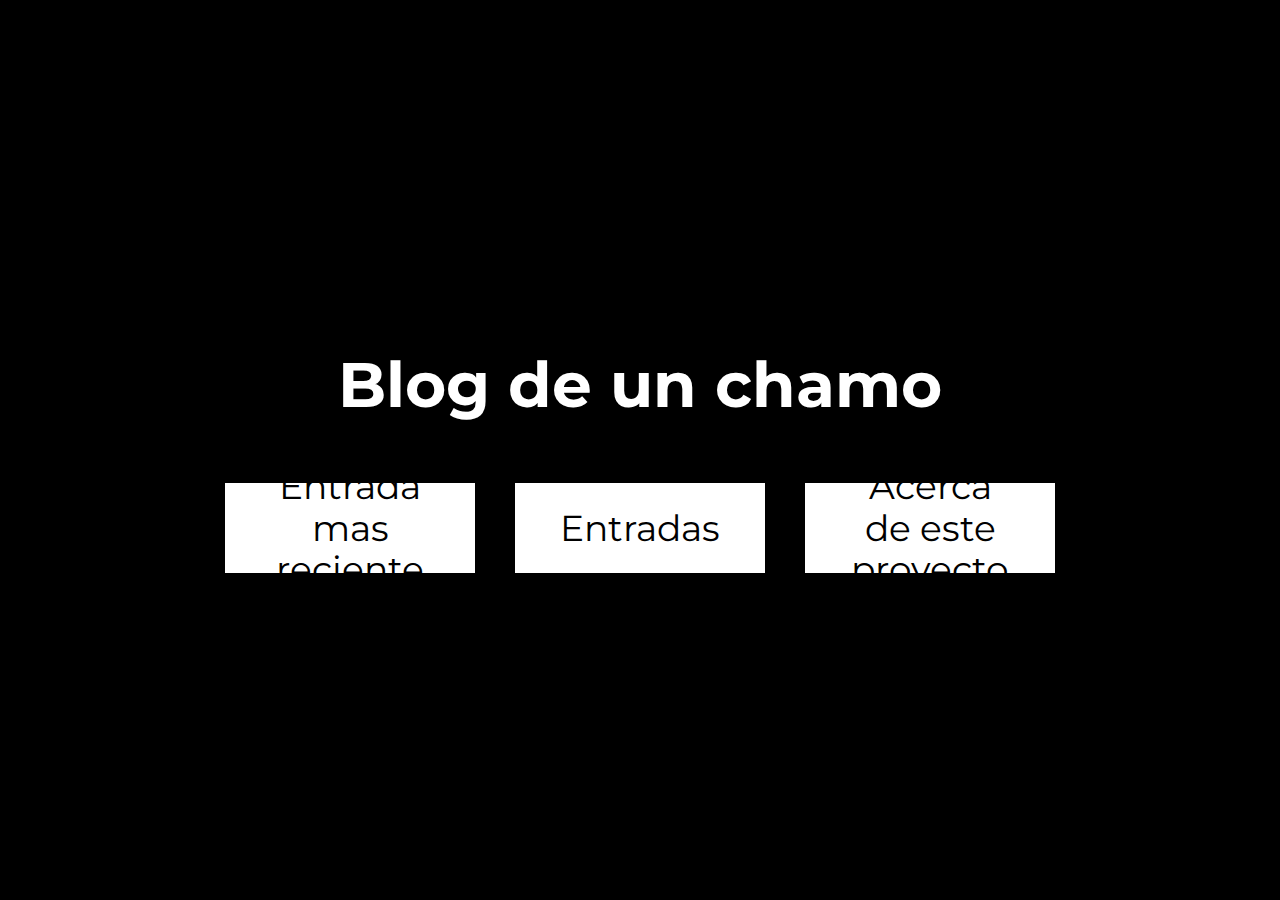
<file: index.html>
<!DOCTYPE html>
<html>
	<head>
		<title>Blog de un chamo</title>
		<meta charset='utf-8'>
		<meta name='description' content='Lugar donde un wn de venezuela publica sus cosas'>
		<meta name='author' content='Un chamo'>
		<meta name='copyright' content='Yo'>
		<link rel='icon' href='img/XD.ico'>
		<link rel="stylesheet" type="text/css" href="style index.css">
		<link rel="stylesheet" type="text/css" href="normalize.css">
		<link rel="preconnect" href="https://fonts.googleapis.com">
		<link rel="preconnect" href="https://fonts.gstatic.com" crossorigin>
		<link href="https://fonts.googleapis.com/css2?family=Montserrat&display=swap" rel="stylesheet">
		<meta name="viewport" content="width=device-width, initial-scale=1" /> 
	</head>
	<body>
		<div class="cont">
			<div class="titulo">
				<h1>Blog de un chamo</h1>
			</div>
			<div class="cont-bot">
			<div class="butt">
				<a href="index/editores/editores.html">Entrada mas reciente</a>
			</div>
			<div class="butt">
				<a href="index/entradas/entradas.html">Entradas</a>
			</div>
			<div class="butt">
				<a href="index/acerca/acerca.html">Acerca de este proyecto</a>
			</div>
			</div>
		</div>
	</body>
</html>
</file>
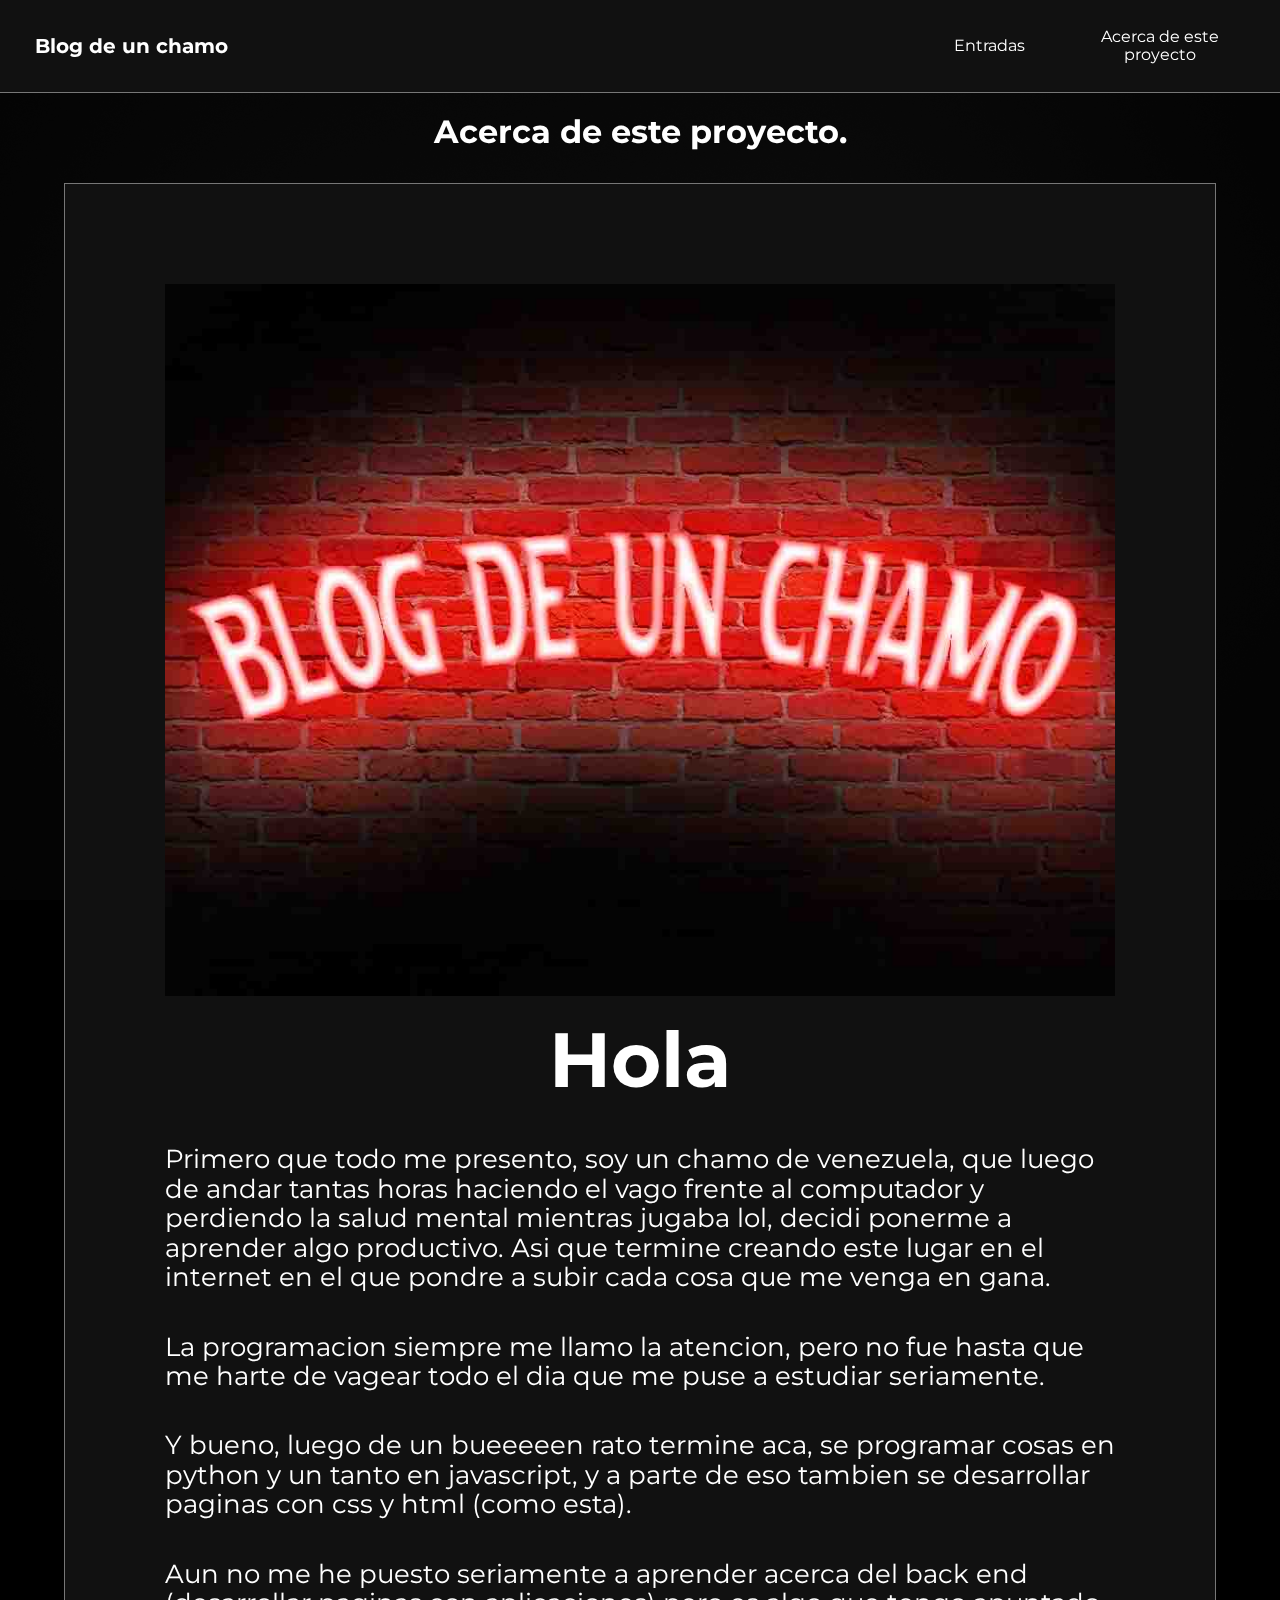
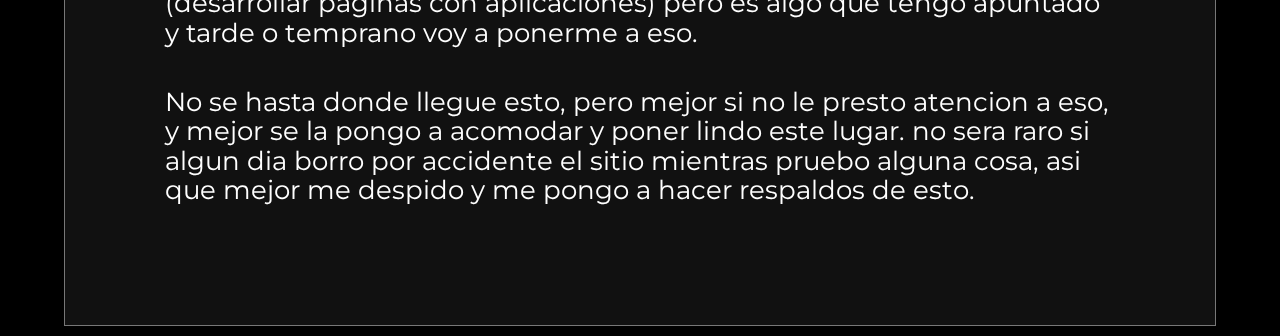
<file: index/acerca/acerca.html>
<!DOCTYPE html>
<html>
	<head>
		<title>Acerca de este proyecto</title>
		<meta charset='utf-8'>
		<meta name='description' content='Lugar donde un wn de venezuela publica sus cosas'>
		<meta name='author' content='Un chamo'>
		<meta name='copyright' content='Yo'>
		<link rel='icon' href='../../img/XD.ico'>
		<link rel="stylesheet" type="text/css" href="style acerca.css">
		<link rel="stylesheet" type="text/css" href="../../normalize.css">
		<link rel="preconnect" href="https://fonts.googleapis.com">
		<link rel="preconnect" href="https://fonts.gstatic.com" crossorigin>
		<link href="https://fonts.googleapis.com/css2?family=Montserrat&display=swap" rel="stylesheet">
		<meta name="viewport" content="width=device-width, initial-scale=1" /> 
	</head>
<body>
	<nav>
		<ul>
			<li class="logo">
				<a href="../../index.html">Blog de un chamo</a>
			</li>
			<li>
				<a href="../entradas/entradas.html" class="butt">Entradas</a>
			</li>
			<li>
				<a href="acerca.html" class="butt">Acerca de este proyecto</a>
			</li>
		</ul>
	</nav>
	<h1>Acerca de este proyecto.</h1>
	<div class="blog-cont">
		<img src="../../img/blog1.jpg">
		<div class="titulo">
			<h2>Hola</h2>
		</div>
		<p>Primero que todo me presento, soy un chamo de venezuela, que luego de andar tantas horas haciendo el vago frente al computador y perdiendo la salud mental mientras jugaba lol, decidi ponerme a aprender algo productivo. Asi que termine creando este lugar en el internet en el que pondre a subir cada cosa que me venga en gana.</p>
		<p>La programacion siempre me llamo la atencion, pero no fue hasta que me harte de vagear todo el dia que me puse a estudiar seriamente.
		<p>Y bueno, luego de un bueeeeen rato termine aca, se programar cosas en python y un tanto en javascript, y a parte de eso tambien se desarrollar paginas con css y html (como esta).</p>
		<p>Aun no me he puesto seriamente a aprender acerca del back end (desarrollar paginas con aplicaciones) pero es algo que tengo apuntado y tarde o temprano voy a ponerme a eso.</p>
		<p>No se hasta donde llegue esto, pero mejor si no le presto atencion a eso, y mejor se la pongo a acomodar y poner lindo este lugar. no sera raro si algun dia borro por accidente el sitio mientras pruebo alguna cosa, asi que mejor me despido y me pongo a hacer respaldos de esto.</p>
	<img src="../../img/bg1.png" class="bg">
</body>
</html>
</file>
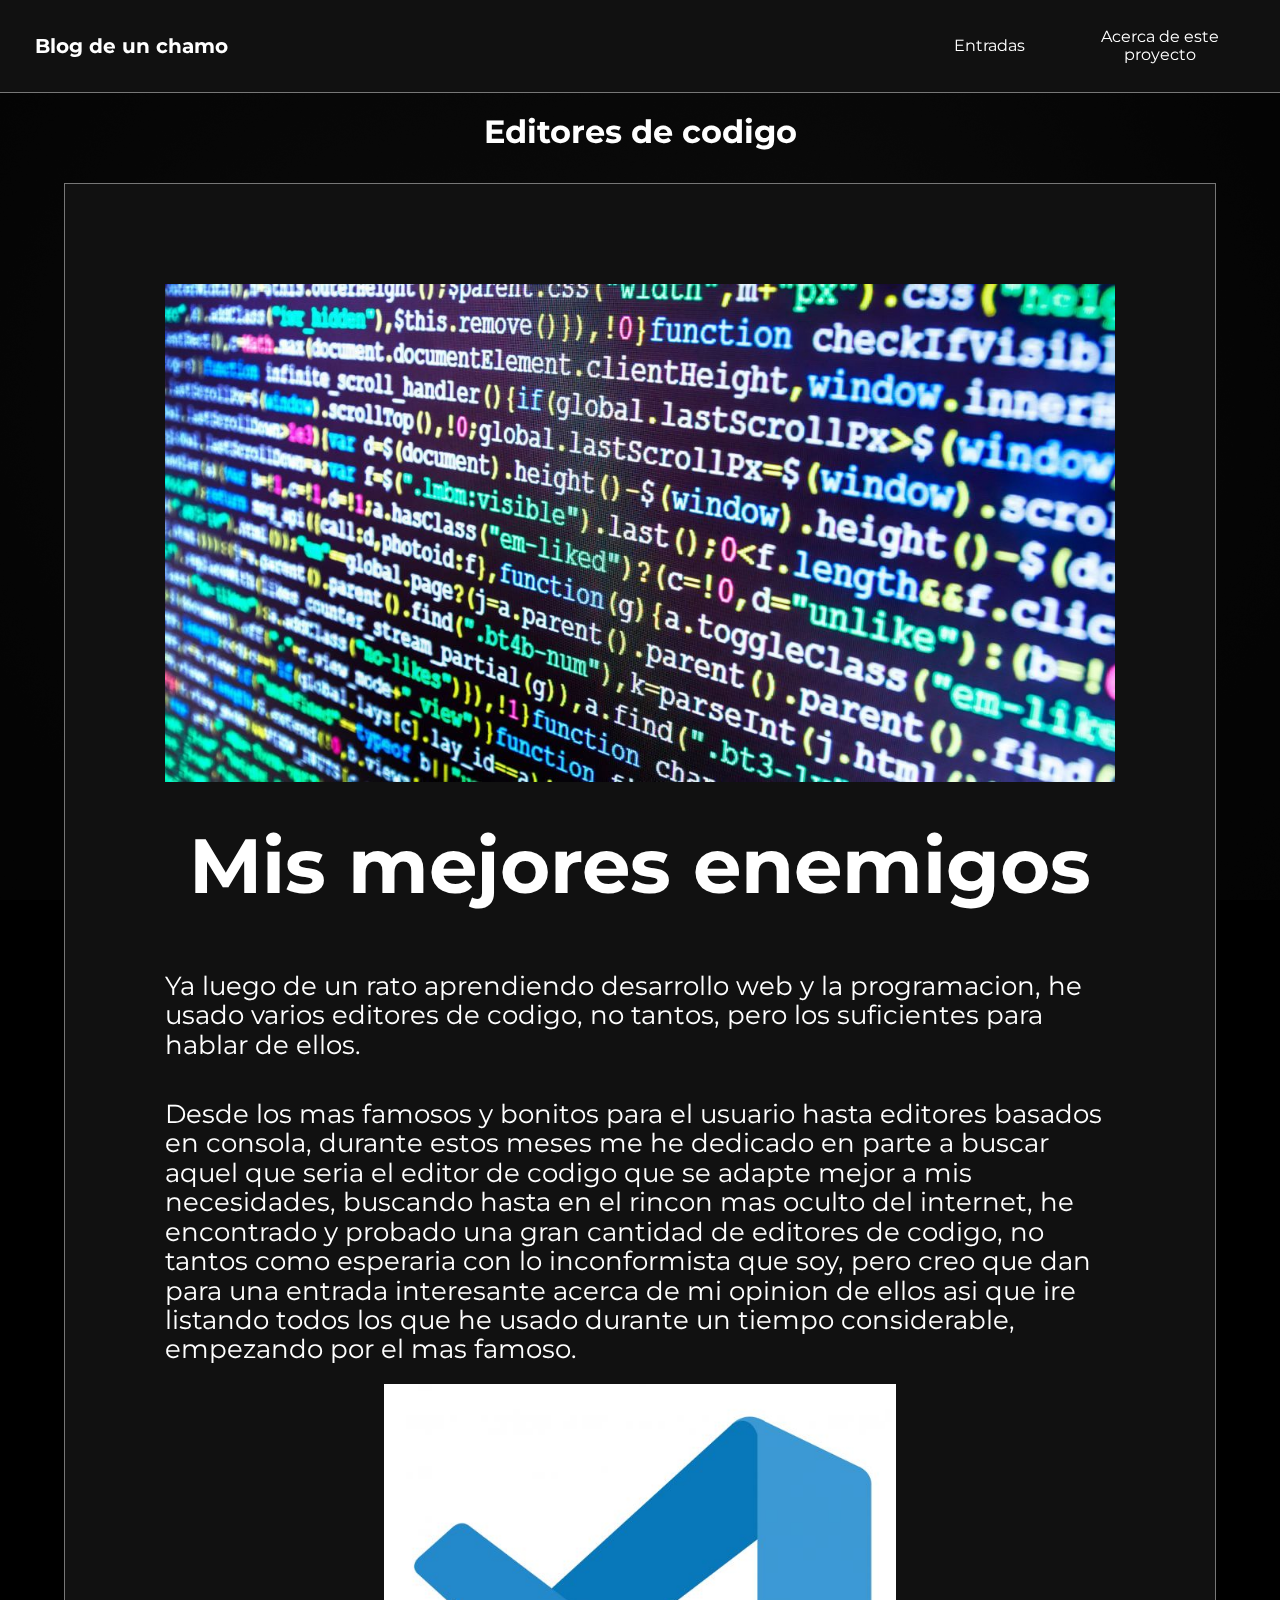
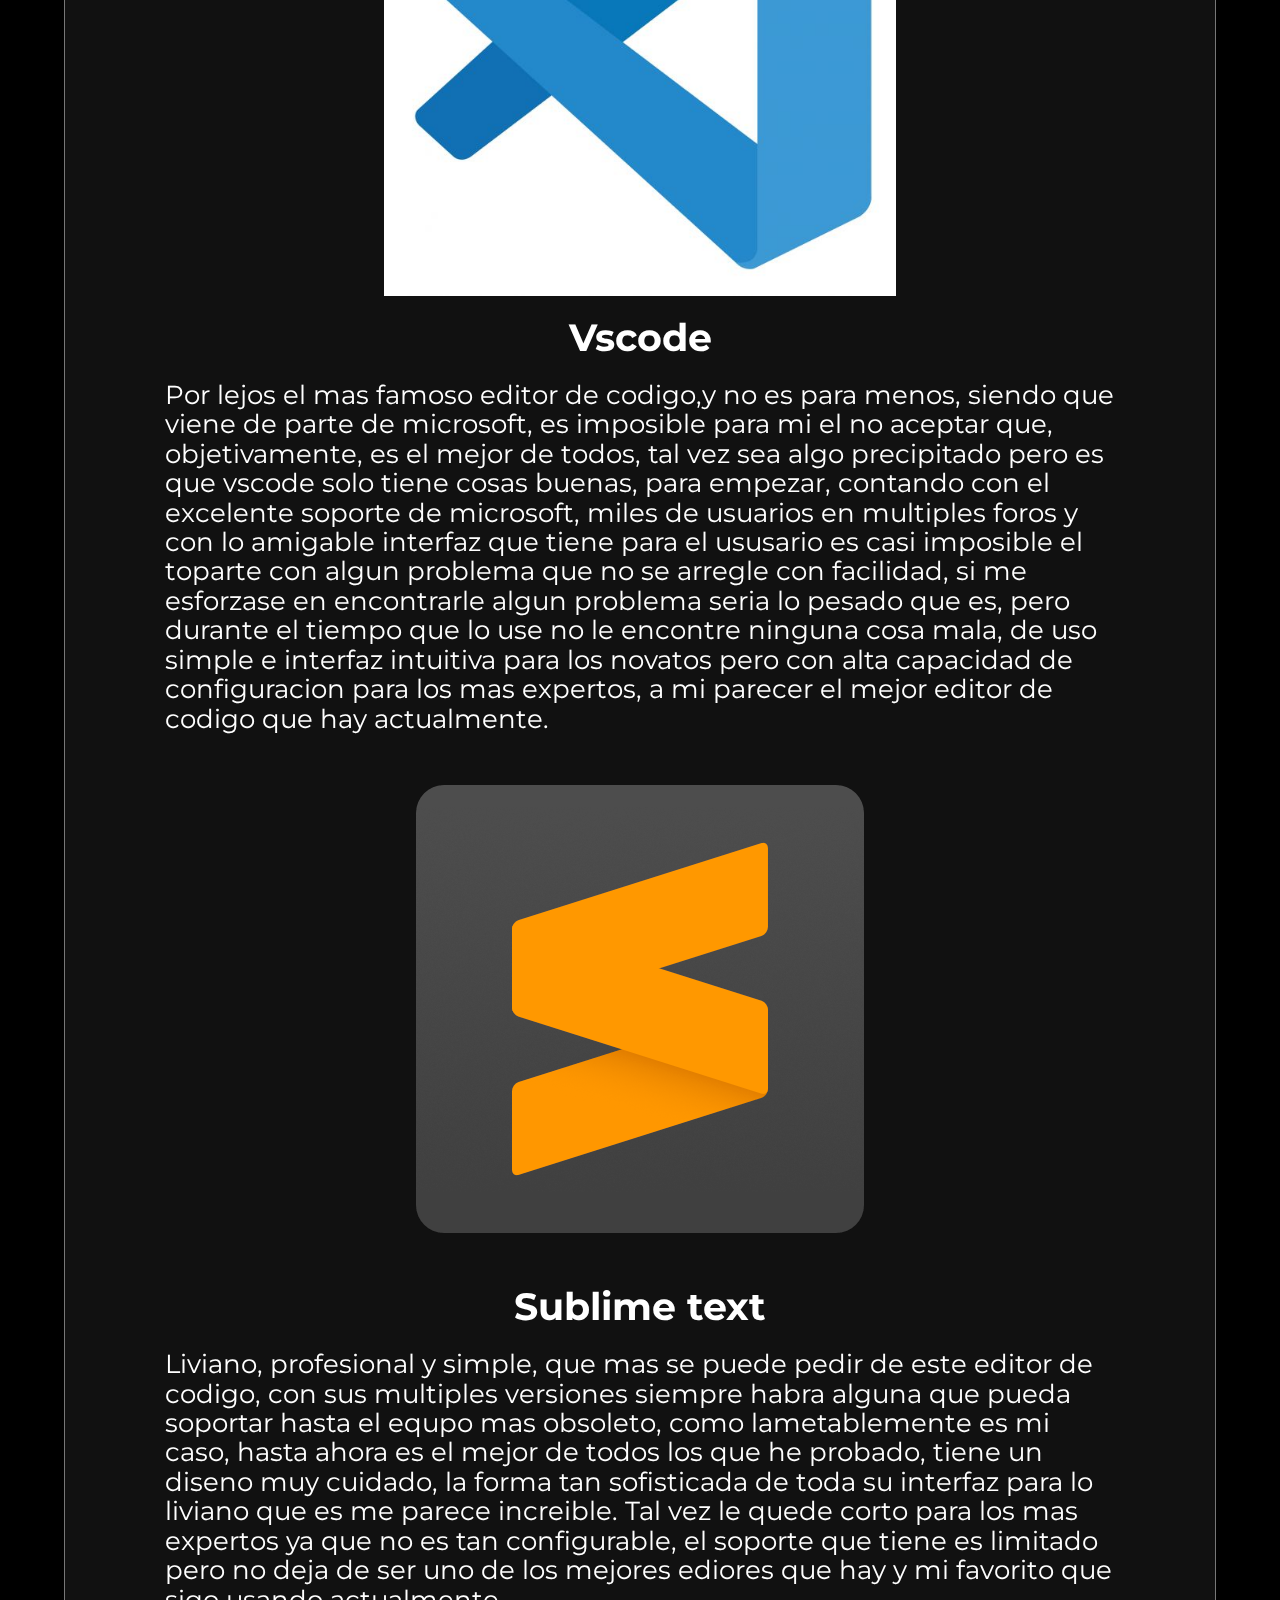
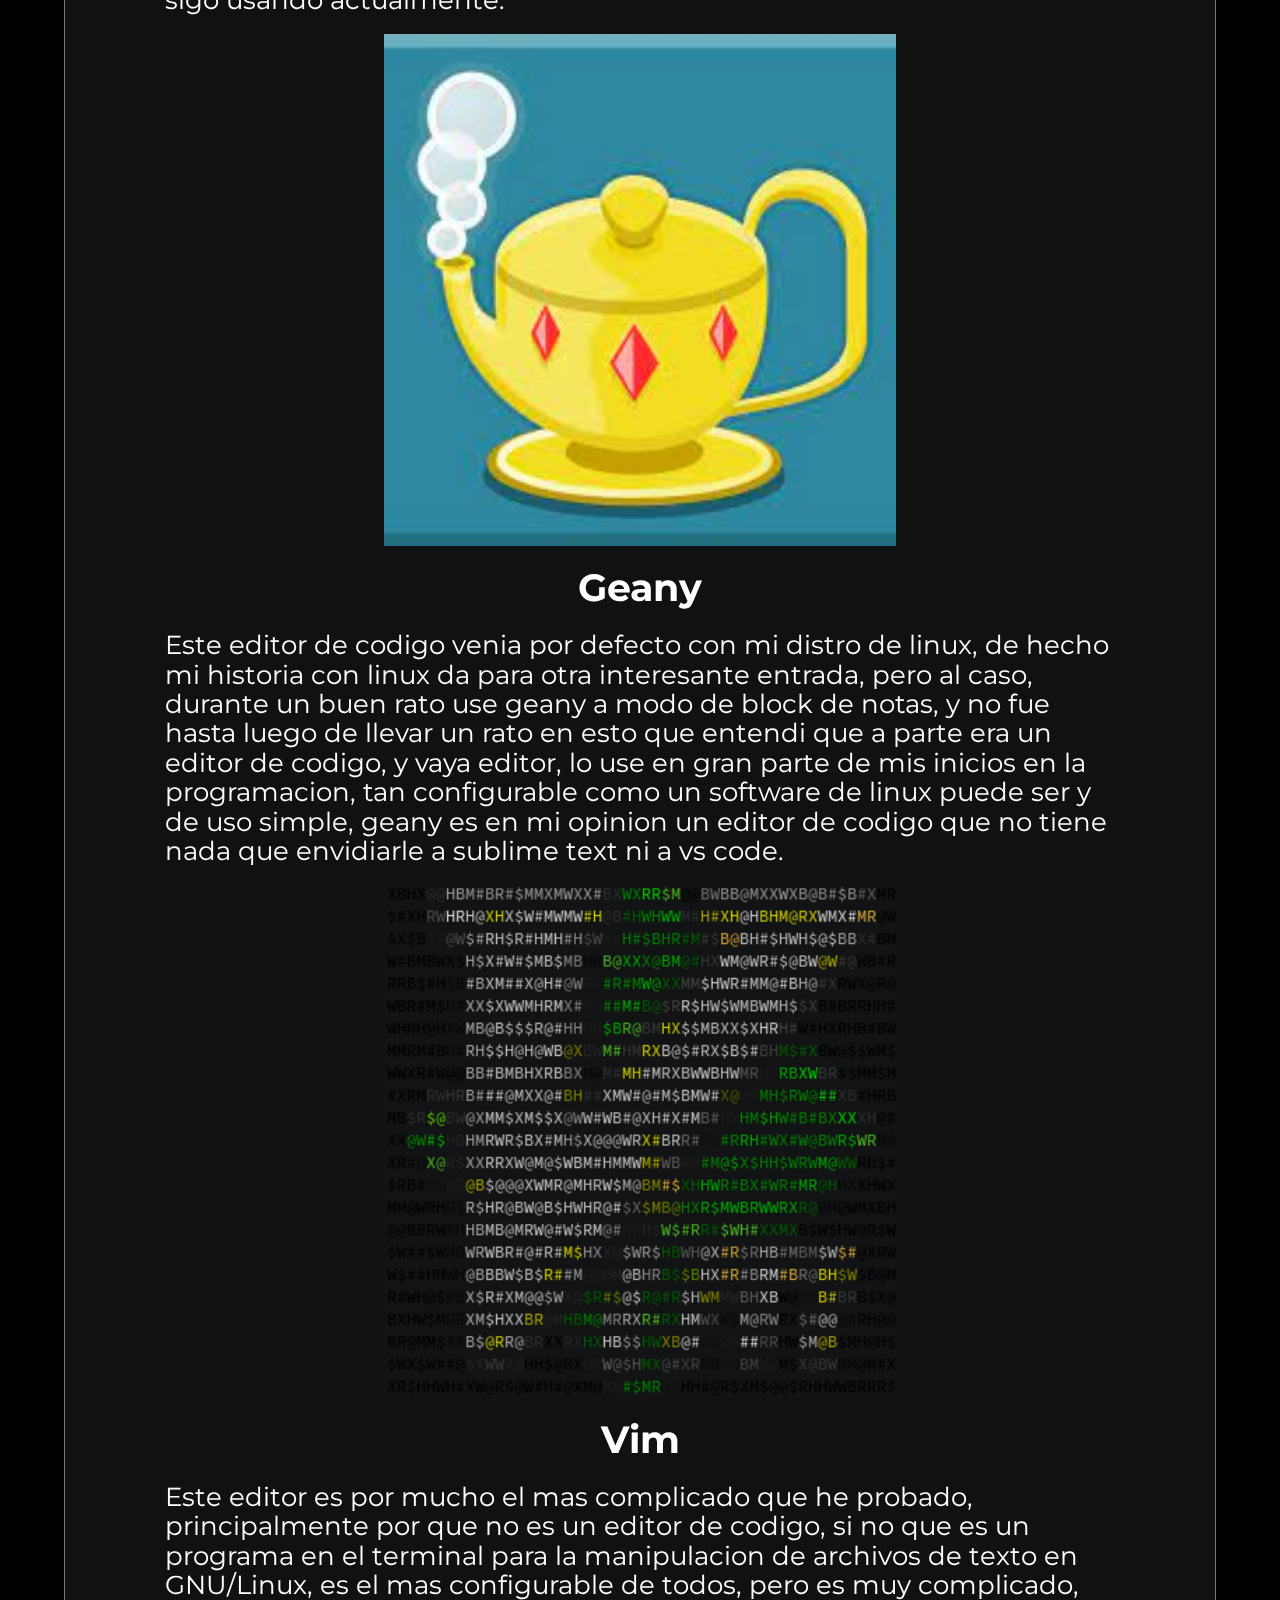
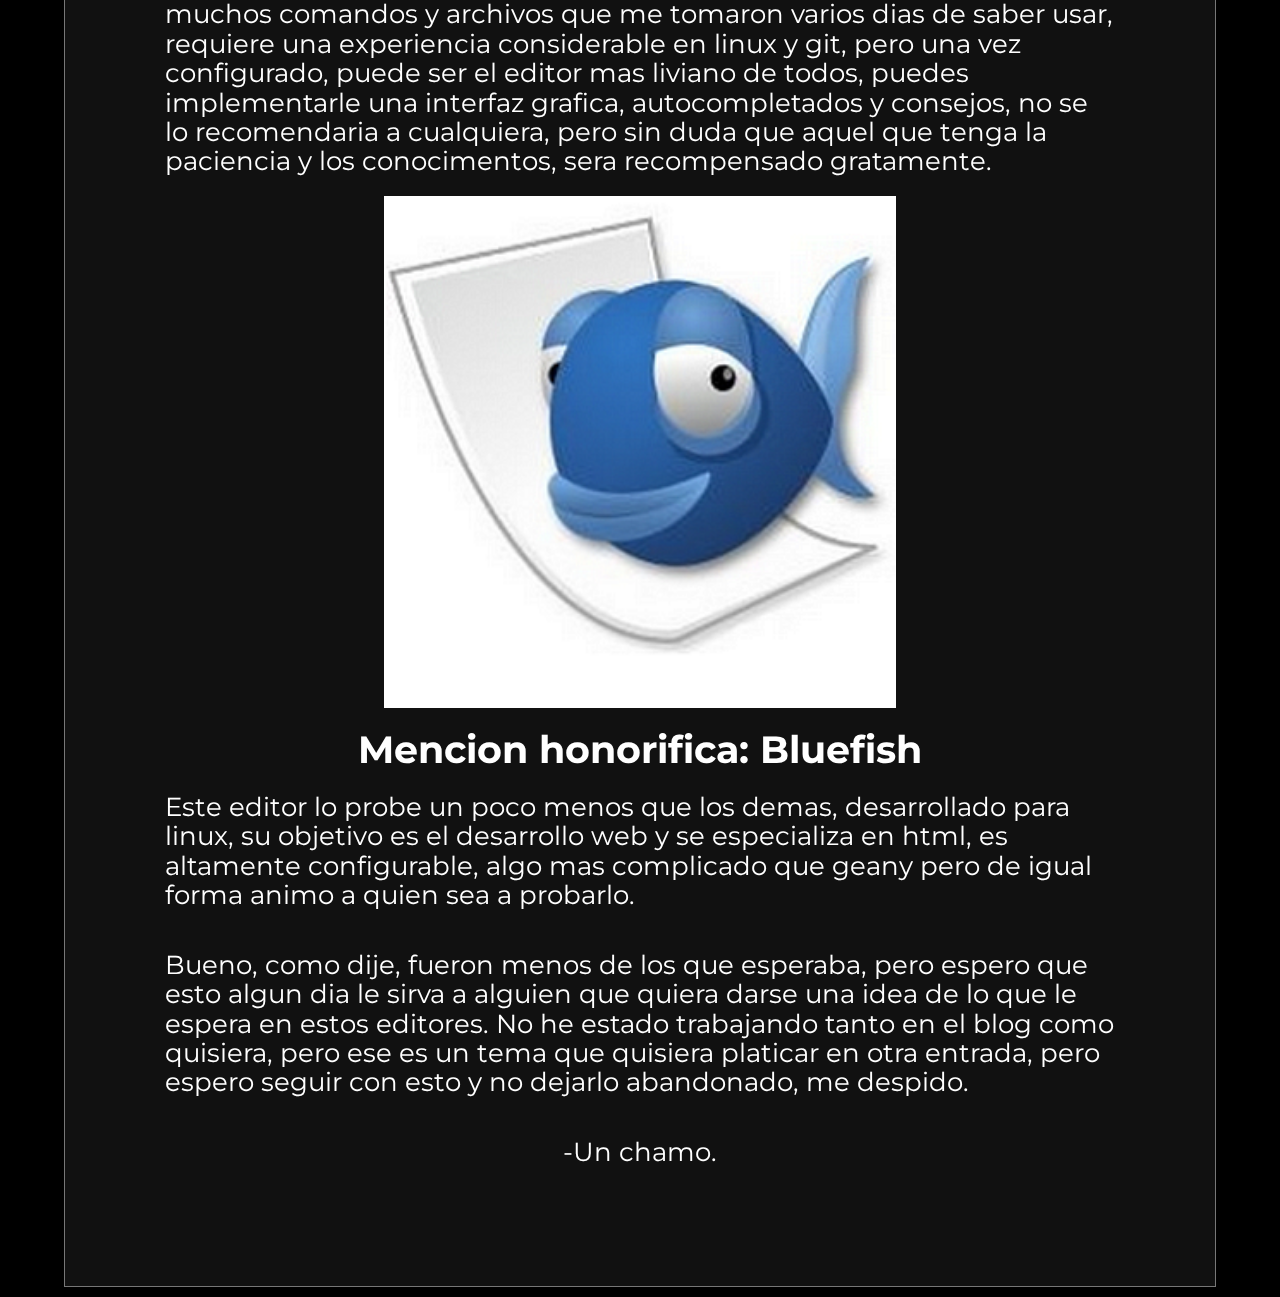
<file: index/editores/editores.html>
<!DOCTYPE html>
<html>
	<head>
		<title>Editores de codigo</title>
		<meta charset='utf-8'>
		<meta name='description' content='Lugar donde un wn de venezuela publica sus cosas'>
		<meta name='author' content='Un chamo'>
		<meta name='copyright' content='Yo'>
		<link rel='icon' href='../../img/XD.ico'>
		<link rel="stylesheet" type="text/css" href="style editores.css">
		<link rel="stylesheet" type="text/css" href="../../normalize.css">
		<link rel="preconnect" href="https://fonts.googleapis.com">
		<link rel="preconnect" href="https://fonts.gstatic.com" crossorigin>
		<link href="https://fonts.googleapis.com/css2?family=Montserrat&display=swap" rel="stylesheet">
		<meta name="viewport" content="width=device-width, initial-scale=1" /> 
	</head>
<body>
	<nav>
		<ul>
			<li class="logo">
				<a href="../../index.html">Blog de un chamo</a>
			</li>
			<li>
				<a href="../entradas/entradas.html" class="butt">Entradas</a>
			</li>
			<li>
				<a href="../acerca/acerca.html" class="butt">Acerca de este proyecto</a>
			</li>
		</ul>
	</nav>
	<h1>Editores de codigo</h1>
	<div class="blog-cont">
		<img src="../../img/blog2.jpg">
		<div class="titulo">
			<h2>Mis mejores enemigos</h2>
		</div>
		<p>Ya luego de un rato aprendiendo desarrollo web y la programacion, he usado varios editores de codigo, no tantos, pero los suficientes para hablar de ellos.</p>
		<p>Desde los mas famosos y bonitos para el usuario hasta editores basados en consola, durante estos meses me he dedicado en parte a buscar aquel que seria el editor de codigo que se adapte mejor a mis necesidades, buscando hasta en el rincon mas oculto del internet, he encontrado y probado una gran cantidad de editores de codigo, no tantos como esperaria con lo inconformista que soy, pero creo que dan para una entrada interesante acerca de mi opinion de ellos asi que ire listando todos los que he usado durante un tiempo considerable, empezando por el mas famoso.</p>
		<img src="vscode.jpg" class="ico">
		<h3>Vscode</h3>
		<p>Por lejos el mas famoso editor de codigo,y no es para menos, siendo que viene de parte de microsoft, es imposible para mi el no aceptar que, objetivamente, es el mejor de todos, tal vez sea algo precipitado pero es que vscode solo tiene cosas buenas, para empezar, contando con el excelente soporte de microsoft, miles de usuarios en multiples foros y con lo amigable interfaz que tiene para el ususario es casi imposible el toparte con algun problema que no se arregle con facilidad, si me esforzase en encontrarle algun problema seria lo pesado que es, pero durante el tiempo que lo use no le encontre ninguna cosa mala, de uso simple e interfaz intuitiva para los novatos pero con alta capacidad de configuracion para los mas expertos, a mi parecer el mejor editor de codigo que hay actualmente.</p>
		<img src="sublime.jpg" class="ico">
		<h3>Sublime text</h3>
		<p>Liviano, profesional y simple, que mas se puede pedir de este editor de codigo, con sus multiples versiones siempre habra alguna que pueda soportar hasta el equpo mas obsoleto, como lametablemente es mi caso, hasta ahora es el mejor de todos los que he probado, tiene un diseno muy cuidado, la forma tan sofisticada de toda su interfaz para lo liviano que es me parece increible. Tal vez le quede corto para los mas expertos ya que no es tan configurable, el soporte que tiene es limitado pero no deja de ser uno de los mejores ediores que hay y mi favorito que sigo usando actualmente.</p>
		<img src="geany.jpg" class="ico">
		<h3>Geany</h3>
		<p>Este editor de codigo venia por defecto con mi distro de linux, de hecho mi historia con linux da para otra interesante entrada, pero al caso, durante un buen rato use geany a modo de block de notas, y no fue hasta luego de llevar un rato en esto que entendi que a parte era un editor de codigo, y vaya editor, lo use en gran parte de mis inicios en la programacion, tan configurable como un software de linux puede ser y de uso simple, geany es en mi opinion un editor de codigo que no tiene nada que envidiarle a sublime text ni a vs code.</p>
		<img src="vim.jpg" class="ico">
		<h3>Vim</h3>
		<p>Este editor es por mucho el mas complicado que he probado, principalmente por que no es un editor de codigo, si no que es un programa en el terminal para la manipulacion de archivos de texto en GNU/Linux, es el mas configurable de todos, pero es muy complicado, muchos comandos y archivos que me tomaron varios dias de saber usar, requiere una experiencia considerable en linux y git, pero una vez configurado, puede ser el editor mas liviano de todos, puedes implementarle una interfaz grafica, autocompletados y consejos, no se lo recomendaria a cualquiera, pero sin duda que aquel que tenga la paciencia y los conocimentos, sera recompensado gratamente.</p>
		<img src="blue.jpg" class="ico">
		<h3>Mencion honorifica: Bluefish</h3>
		<p>Este editor lo probe un poco menos que los demas, desarrollado para linux, su objetivo es el desarrollo web y se especializa en html, es altamente configurable, algo mas complicado que geany pero de  igual forma animo a quien sea a probarlo.</p>
		<p>Bueno, como dije, fueron menos de los que esperaba, pero espero que esto algun dia le sirva a alguien que quiera darse una idea de lo que le espera en estos editores. No he estado trabajando tanto en el blog como quisiera, pero ese es un tema que quisiera platicar en otra entrada, pero espero seguir con esto y no dejarlo abandonado, me despido.</p>
		<p>-Un chamo.</p>
	<img src="../../img/bg1.png" class="bg">
</body>
</html>
</file>
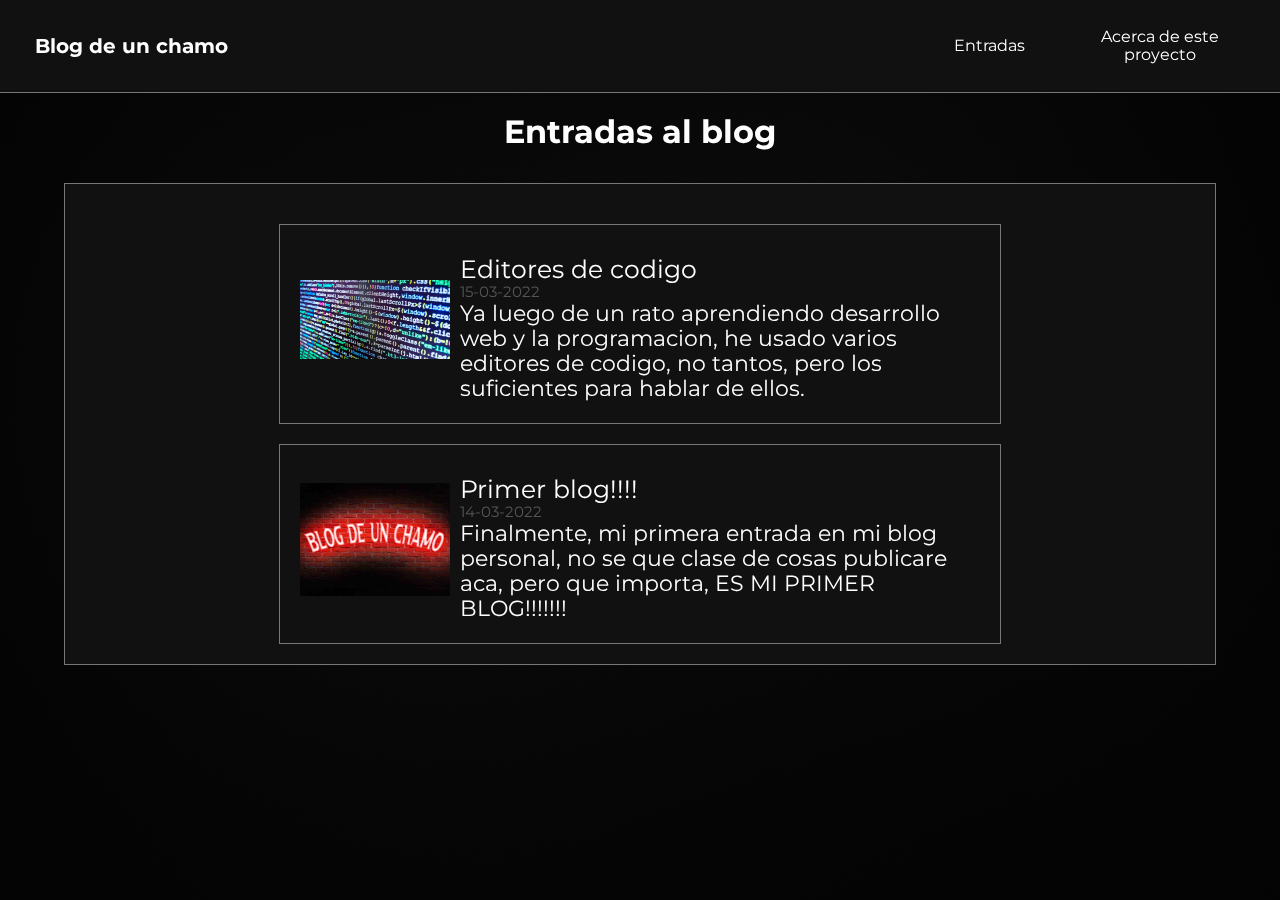
<file: index/entradas/entradas.html>
<!DOCTYPE html>
<html>
	<head>
		<title>Blog de un chamo: entradas</title>
		<meta charset='utf-8'>
		<meta name='description' content='Lugar donde un wn de venezuela publica sus cosas'>
		<meta name='author' content='Un chamo'>
		<meta name='copyright' content='Yo'>
		<link rel='icon' href='../../img/XD.ico'>
		<link rel="stylesheet" type="text/css" href="style entradas.css">
		<link rel="stylesheet" type="text/css" href="../../normalize.css">
		<link rel="preconnect" href="https://fonts.googleapis.com">
		<link rel="preconnect" href="https://fonts.gstatic.com" crossorigin>
		<link href="https://fonts.googleapis.com/css2?family=Montserrat&display=swap" rel="stylesheet">
		<meta name="viewport" content="width=device-width, initial-scale=1" /> 
	</head>
<body>
	<nav>
		<ul>
			<li class="logo">
				<a href="../../index.html">Blog de un chamo</a>
			</li>
			<li>
				<a href="entradas.html" class="butt">Entradas</a>
			</li>
			<li>
				<a href="../acerca/acerca.html" class="butt">Acerca de este proyecto</a>
			</li>
		</ul>
	</nav>
	<h1>Entradas al blog</h1>
	<div class="blog-cont">
		<div class="entrada">
			<img src="../../img/blog2.jpg" class="img-demo">
			<div class="blog">
				<a href="../editores/editores.html" class="titulo">Editores de codigo</a>
				<p class="fecha">15-03-2022</p>
				<p class="demo">Ya luego de un rato aprendiendo desarrollo web y la programacion, he usado varios editores de codigo, no tantos, pero los suficientes para hablar de ellos. </p>
			</div>
		</div>
		<div class="entrada">
			<img src="../../img/blog1.jpg" class="img-demo">
			<div class="blog">
				<a href="../inauguracion/inauguracion.html" class="titulo">Primer blog!!!!</a>
				<p class="fecha">14-03-2022</p>
				<p class="demo">Finalmente, mi primera entrada en mi blog personal, no se que clase de cosas publicare aca, pero que importa, ES MI PRIMER BLOG!!!!!!!</p>
			</div>
		</div>
	</div>
	<img src="../../img/bg1.png" class="bg">
</body>
</html>
</file>
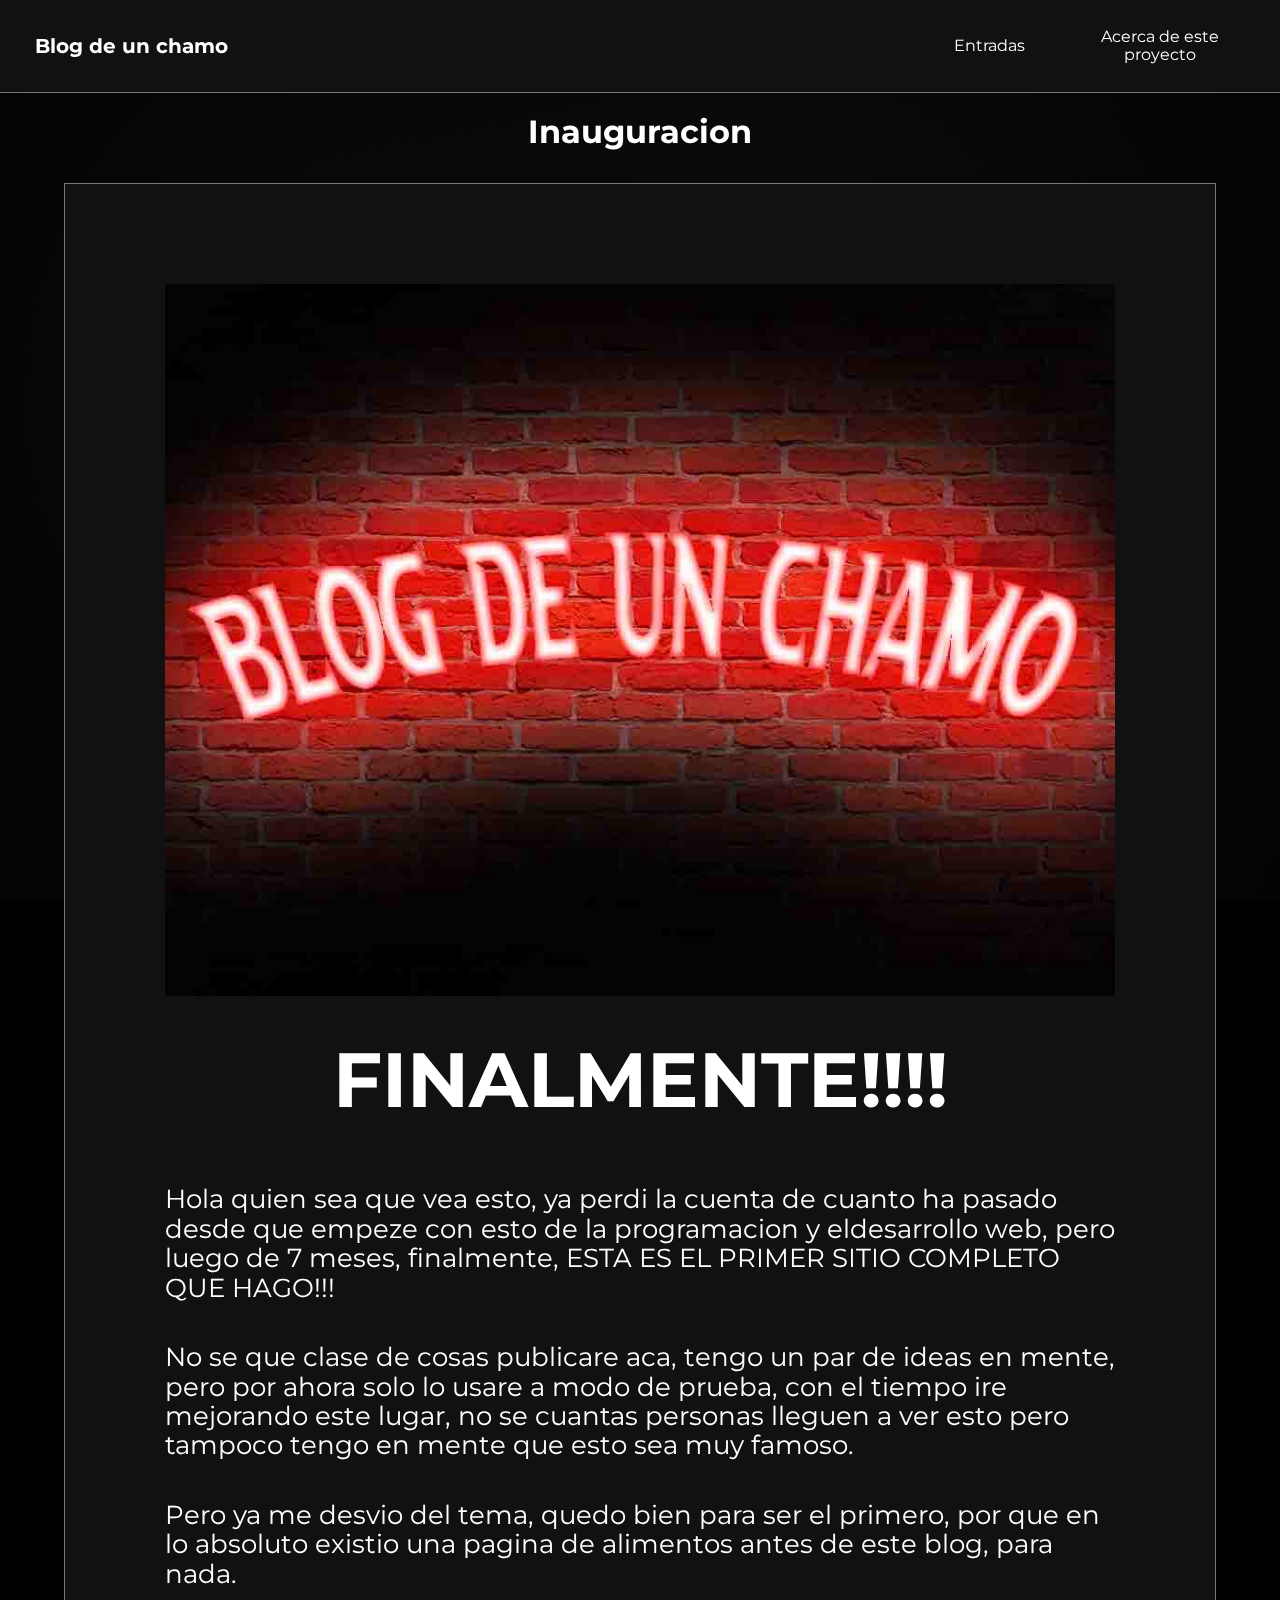
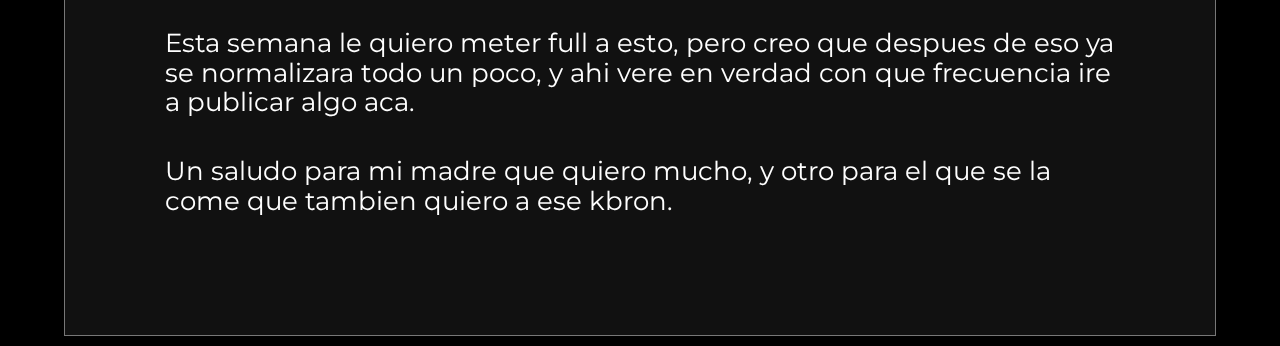
<file: index/inauguracion/inauguracion.html>
<!DOCTYPE html>
<html>
	<head>
		<title>Inauguracion</title>
		<meta charset='utf-8'>
		<meta name='description' content='Lugar donde un wn de venezuela publica sus cosas'>
		<meta name='author' content='Un chamo'>
		<meta name='copyright' content='Yo'>
		<link rel='icon' href='../../img/XD.ico'>
		<link rel="stylesheet" type="text/css" href="style inauguracion.css">
		<link rel="stylesheet" type="text/css" href="../../normalize.css">
		<link rel="preconnect" href="https://fonts.googleapis.com">
		<link rel="preconnect" href="https://fonts.gstatic.com" crossorigin>
		<link href="https://fonts.googleapis.com/css2?family=Montserrat&display=swap" rel="stylesheet">
		<meta name="viewport" content="width=device-width, initial-scale=1" /> 
	</head>
<body>
	<nav>
		<ul>
			<li class="logo">
				<a href="../../index.html">Blog de un chamo</a>
			</li>
			<li>
				<a href="../entradas/entradas.html" class="butt">Entradas</a>
			</li>
			<li>
				<a href="../acerca/acerca.html" class="butt">Acerca de este proyecto</a>
			</li>
		</ul>
	</nav>
	<h1>Inauguracion</h1>
	<div class="blog-cont">
		<img src="../../img/blog1.jpg">
		<div class="titulo">
			<h2>FINALMENTE!!!!</h2>
		</div>
		<p>Hola quien sea que vea esto, ya perdi la cuenta de cuanto ha pasado desde que empeze con esto de la programacion y eldesarrollo web, pero luego de 7 meses, finalmente, ESTA ES EL PRIMER SITIO COMPLETO QUE HAGO!!!</p>
		<p>No se que clase de cosas publicare aca, tengo un par de ideas en mente, pero por ahora solo lo usare a modo de prueba, con el tiempo ire mejorando este lugar, no se cuantas personas lleguen a ver esto pero tampoco tengo en mente que esto sea muy famoso.
		<p>Pero ya me desvio del tema, quedo bien para ser el primero, por que en lo absoluto existio una pagina de alimentos antes de este blog, para nada.</p>
		<p>Esta semana le quiero meter full a esto, pero creo que despues de eso ya se normalizara todo un poco, y ahi vere en verdad con que frecuencia ire a publicar algo aca.</p>
		<p>Un saludo para mi madre que quiero mucho, y otro para el que se la come que tambien quiero a ese kbron.</p>
	<img src="../../img/bg1.png" class="bg">
</body>
</html>
</file>
<file: style index.css>
*{
font-family: 'Montserrat', sans-serif;
}
.cont{
position: fixed;
width: 100%;
height: 100%;
background-color: #000;
display: flex;
flex-flow: wrap column;
justify-content: center;
align-items: center;
}
.cont-bot{
display: flex;
flex-wrap: wrap;
width: 100%;
justify-content: center;
align-items: center;
}
.titulo{
font-size: 3.5vh;
color: #fff;
text-align: center;
margin: 0 40px;
}
.butt{
display: flex;
align-items: center;
justify-content: center;
background: #fff;
margin: 20px;
min-width: 150px;
max-width: 250px;
height: 10vh;
flex-grow: 1;
text-align: center;
}
a{
font-size: 4vh;
color: #000;
text-decoration: none;
padding: 3vh 7vh;
}
@media screen and (max-width: 595px){
	.butt{
	flex-grow: 1;
	margin: 10px 10px;
	min-width: 350px;
	}
}
</file>
<file: index/acerca/style acerca.css>
*{
font-family: 'Montserrat', sans-serif;
}

/* header */

nav{
width: 100%;
padding: 0 10px;
border-bottom: 1px solid #777;
background: #111;
}
body{
width: 100%;
display: flex;
flex-direction: column;
justify-content: center;
align-items: center;
background: #000;
}
ul{
display: flex;
justify-content: center;
flex-wrap: wrap;
}
li{
margin: 10px;
height: 8vh;
display: flex;
justify-content: flex-end;
align-items: center;
flex: 1;
}
nav a{
padding: 10px;
margin: 5px;
display: flex;
align-items: center;
text-align: center;
color: #fff;
text-decoration: none;
height: 100%
}
.logo{
font-size: 20px;
font-weight: bold;
justify-content: flex-start;
flex: 4;
}

/* decoracion */

h1{
color: #fff;
}
.blog-cont{
padding: 100px;
width: 90%;
background: #111;
display: flex;
flex-direction: column;
align-items: center;
justify-content: center;
border: 1px solid #777;
margin: 10px 10vw;
}
.bg{
position: fixed;
width: 100%;
height: 100%;
object-fit: cover;
bottom: 0;
z-index: -1;
opacity: 10%;
}

/* blog*/
h1{
text-align: center;
}
.titulo{
display: flex;
align-content: center;
font-size: 4vw;
color: #fff;
margin: 20px 0;
}
p{
font-size: 2vw;
margin: 20px 0;
color: #fff;
}

@media screen and (max-width: 490px){
	.butt{
	font-size: 2.7vw;
	}
	.logo{
	font-size: 4.5vw;
	}
	p{
	font-size: 4vw;
	}
	.blog-cont{
	padding: 0 10px;
	margin: 0;
	width: 100%;
	border: none;
	background: unset;
	}
}
</file>
<file: index/editores/style editores.css>
*{
font-family: 'Montserrat', sans-serif;
}

/* header */

nav{
width: 100%;
padding: 0 10px;
border-bottom: 1px solid #777;
background: #111;
}
body{
width: 100%;
display: flex;
flex-direction: column;
justify-content: center;
align-items: center;
background: #000;
}
ul{
display: flex;
justify-content: center;
flex-wrap: wrap;
}
li{
margin: 10px;
height: 8vh;
display: flex;
justify-content: flex-end;
align-items: center;
flex: 1;
}
nav a{
padding: 10px;
margin: 5px;
display: flex;
align-items: center;
text-align: center;
color: #fff;
text-decoration: none;
height: 100%
}
.logo{
font-size: 20px;
font-weight: bold;
justify-content: flex-start;
flex: 4;
}

/* decoracion */

h1{
color: #fff;
}
.blog-cont{
padding: 100px;
width: 90%;
background: #111;
display: flex;
flex-direction: column;
align-items: center;
justify-content: center;
border: 1px solid #777;
margin: 10px 10vw;
}
.bg{
position: fixed;
width: 100%;
height: 100%;
object-fit: cover;
bottom: 0;
z-index: -1;
opacity: 10%;
}

/* blog*/
.titulo{
font-size: 4vw;
color: #fff;
margin: 40px 0;
}
p{
font-size: 2vw;
margin: 20px 0;
color: #fff;
}

h3{
margin-top: 20px; 
font-size: 3vw;
color: #fff;
}

.ico{
width: 40vw;
height: 40vw;
object-fit: cover;
}

@media screen and (max-width: 490px){
	.butt{
	font-size: 2.7vw;
	}
	.logo{
	font-size: 4.5vw;
	}
	p{
	font-size: 4vw;
	}
	.blog-cont{
	padding: 0 10px;
	margin: 0;
	width: 100%;
	border: none;
	background: unset;
	}
}
</file>
<file: index/entradas/style entradas.css>
*{
font-family: 'Montserrat', sans-serif;
}

/* header */

nav{
width: 100%;
padding: 0 10px;
border-bottom: 1px solid #777;
background: #111;
}
body{
width: 100%;
display: flex;
flex-direction: column;
justify-content: center;
align-items: center;
background: #000;
}
ul{
display: flex;
justify-content: center;
flex-wrap: wrap;
}
li{
margin: 10px;
height: 8vh;
display: flex;
justify-content: flex-end;
align-items: center;
flex: 1;
}
nav a{
padding: 10px;
margin: 5px;
display: flex;
align-items: center;
text-align: center;
color: #fff;
text-decoration: none;
height: 100%
}

.logo{
font-size: 20px;
font-weight: bold;
justify-content: flex-start;
flex: 4;
}

/* decoracion */

h1{
color: #fff;
}
.blog-cont{
padding: 20px;
width: 90%;
background: #111;
display: flex;
flex-direction: column;
align-items: center;
justify-content: center;
border: 1px solid #777;
margin: 10px 10vw;
}
.bg{
position: fixed;
width: 100%;
height: 100%;
object-fit: cover;
bottom: 0;
z-index: -1;
opacity: 10%;
}

/* entradas */

.entrada{
background: #111;
width: 65%;
height: 200px;
overflow: hidden;
border: 1px solid #777;
display: flex;
padding: 20px;
margin-top: 20px;
}
.img-demo{
width: 150px;
height: 150px;
object-fit: contain;
}
.blog{
padding: 10px;
}
.titulo{
font-size: 25px;
text-decoration: none;
color: #fff;
}
.fecha{
color: #555;
font-size: 15px
}
.demo{
font-size: 1.7vw;
color: #fff;
overflow: hidden;
}
@media screen and (max-width: 490px){
	.butt{
	font-size: 3vw;
	}
	.logo{
	font-size: 4.5vw;
	}
	.blog-cont{
	padding: 0;
	margin: 0;
	width: 100%;
	border: none;
	background: unset;
	}
	.entrada{
	width: 100%;
	height: unset;
	}
	.img-demo{
	width: 25vw;
	height: 25vw;
	}
	.titulo{
	font-size: 5vw;
	}
	.fecha{
	font-size: 2.5vw;
	}
	.demo{
	font-size: 3vw;
	}
}
</file>
<file: index/inauguracion/style inauguracion.css>
*{
font-family: 'Montserrat', sans-serif;
}

/* header */

nav{
width: 100%;
padding: 0 10px;
border-bottom: 1px solid #777;
background: #111;
}
body{
width: 100%;
display: flex;
flex-direction: column;
justify-content: center;
align-items: center;
background: #000;
}
ul{
display: flex;
justify-content: center;
flex-wrap: wrap;
}
li{
margin: 10px;
height: 8vh;
display: flex;
justify-content: flex-end;
align-items: center;
flex: 1;
}
nav a{
padding: 10px;
margin: 5px;
display: flex;
align-items: center;
text-align: center;
color: #fff;
text-decoration: none;
height: 100%
}
.logo{
font-size: 20px;
font-weight: bold;
justify-content: flex-start;
flex: 4;
}

/* decoracion */

h1{
color: #fff;
}
.blog-cont{
padding: 100px;
width: 90%;
background: #111;
display: flex;
flex-direction: column;
align-items: center;
justify-content: center;
border: 1px solid #777;
margin: 10px 10vw;
}
.bg{
position: fixed;
width: 100%;
height: 100%;
object-fit: cover;
bottom: 0;
z-index: -1;
opacity: 10%;
}

/* blog*/
.titulo{
font-size: 4vw;
color: #fff;
margin: 40px 0;
}
p{
font-size: 2vw;
margin: 20px 0;
color: #fff;
}

@media screen and (max-width: 490px){
	.butt{
	font-size: 2.7vw;
	}
	.logo{
	font-size: 4.5vw;
	}
	p{
	font-size: 4vw;
	}
	.blog-cont{
	padding: 0 10px;
	margin: 0;
	width: 100%;
	border: none;
	background: unset;
	}
}
</file>
